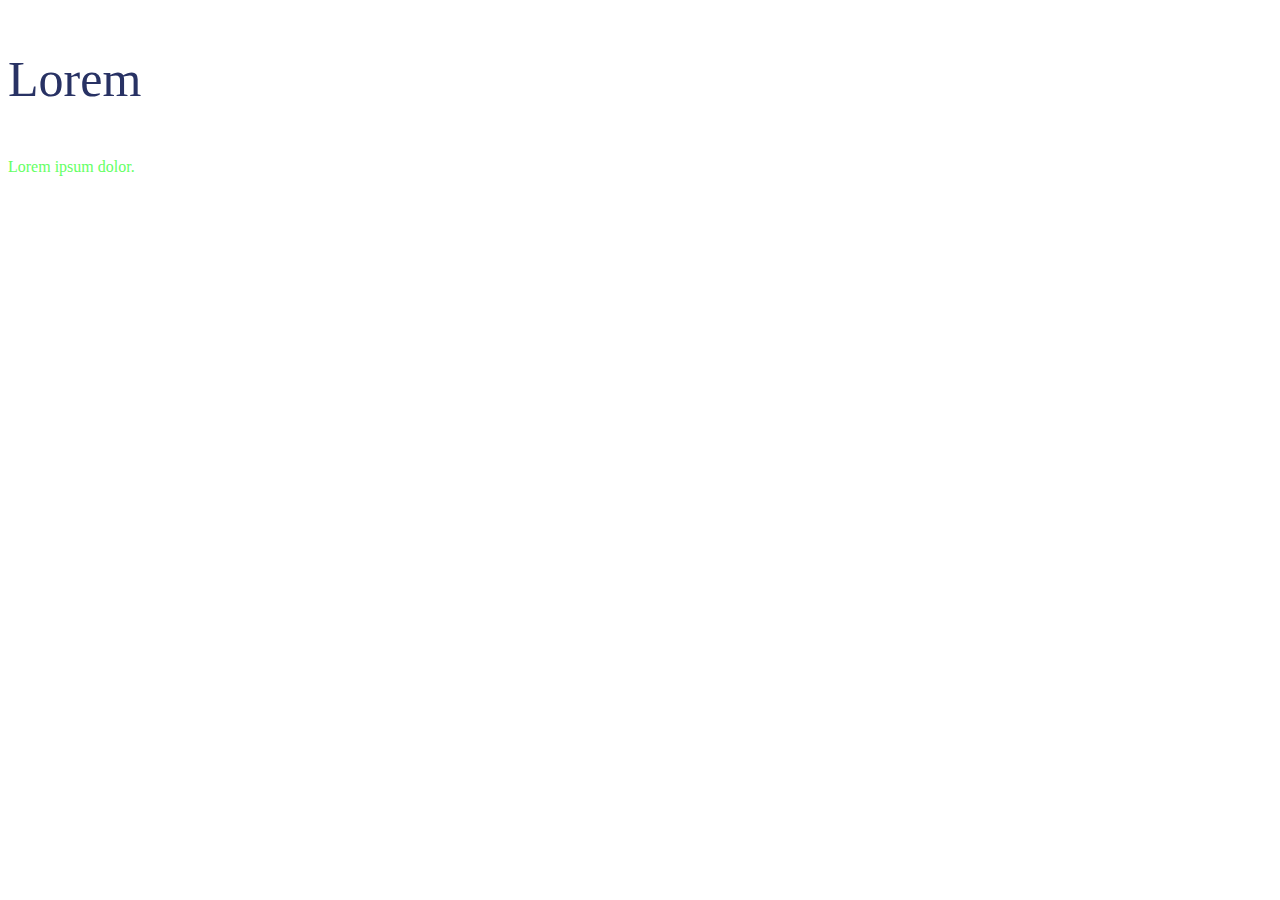
<file: index.html>
<!DOCTYPE html>
<html lang="en">
<head>
    <meta charset="UTF-8">
    <meta http-equiv="X-UA-Compatible" content="IE=edge">
    <meta name="viewport" content="width=device-width, initial-scale=1.0">
    <link rel="stylesheet" href="./assets/css/style.css">
    <title>Document</title>
</head>
<body>

    <!-- <section id="info">
        <div class="test header">

            <div class="name">
              <span>Emil</span>
            </div>
               <p>Hello P130</p>
        </div>  
    
          <div class="test">
            <p class="name">Lorem, ipsum dolor.</p>
            <p class="name">Lorem ipsum dolor sit.</p>
          </div> 
          <h3>Lorem ipsum.</h3>

          <div class="footer">
                 <span>
                    <a href="">Seid Nuraliyev</a>
                </span><br>
                 <span  class="first">Emil Abdullayev</span><br>

                 <a href="">Orxan Akberov</a>
          </div>
            <h3>Lorem ipsum dolor sit amet, consectetur adipisicing.</h3>
            <h3>Lorem ipsum dolor sit.</h3>
    </section> -->
      
       <!-- <section id="selector">
          <ul>

            <li>Emil</li>
            <li>Seadet</li>
            <li>Seid</li>
          </ul>
          <p>Hello world</p>
                 
          <ul>
            <li>Html</li>
            <li>Css</li>
            <li>Javasciript</li>
          </ul>

          <a href="" class="facebook" target="_blank">Google.com</a><br>
          <a href="">Facebook.com</a><br>

          <p class="flower" title="my flower">Flowers</p><br>
           
          <div class="inputs">
            <input type="checkbox" checked>
            <input type="checkbox"><br><br>
            <input type="text" disabled value="emilabdullayev@gmail.com"><br>
            <input type="text"class="email" value="emilabdullayev@gmail.com">
        </div> -->
          
        <!-- </section>

         <select style="opacity: 0.5;">
            <option value="none" selected disabled hidden>Select an Option</option>
            <option value="1">C#</option>
            <option value="2">Html</option>
            <option value="3">Css</option>
            <option value="4">Javascript</option>

         </select> -->

         <div class="home">
             <p>Lorem</p>

             <div>
                <span>Lorem ipsum dolor.</span>
             </div>
         </div>
     
</body>
</html>
</file>
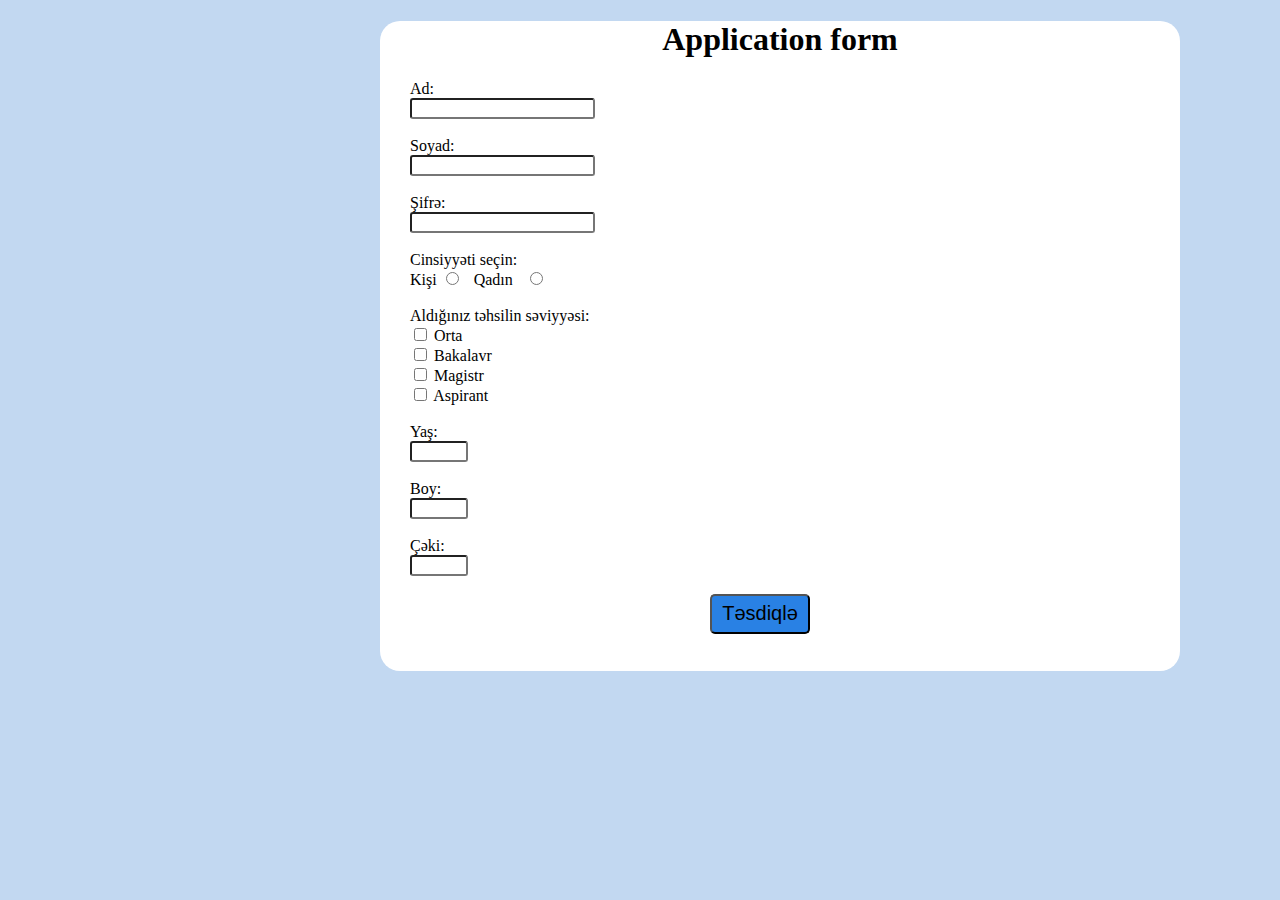
<file: form.html>
<!DOCTYPE html>
<html lang="en">

<head>
    <meta charset="UTF-8">
    <meta name="viewport" content="width=device-width, initial-scale=1.0">
    <meta http-equiv="X-UA-Compatible" content="ie=edge">
    <title>Form</title>
    <link rel="stylesheet" href="./assets/css/form.css">
</head>

<body>
    <div class="form">

        <div class="main">
            <h1>Application form</h1>
            <div class="main1">
                <form action="">
                    <label for="ad">Ad:</label><br>
                    <input class="ad" type="text"><br><br>
                    <label for="soyad">Soyad:</label><br>
                    <input class="soyad" type="text"><br><br>
                    <label for="sifre">Şifrə:</label><br>
                    <input class="sifre" type="password"><br><br>
                    <label for="cinsiyyet">Cinsiyyəti seçin:</label><br>
                    <label for="kisi">Kişi</label>
                    <input type="radio" name="cinsiyyet" value="kisi">
                      <label for="qadin">Qadın</label>
                      <input type="radio" name="cinsiyyet" value="qadın"><br><br>
                    <label for="tehsil">Aldığınız təhsilin səviyyəsi:</label><br>
                    <input type="checkbox" value="orta">
                    <label for="tehsil1"> Orta</label><br>
                    <input type="checkbox" value="bakalavr">
                    <label for="tehsil2"> Bakalavr</label><br>
                    <input type="checkbox" value="magistr">
                    <label for="tehsil3"> Magistr</label><br>
                    <input type="checkbox" value="aspirant">
                    <label for="tehsil4"> Aspirant</label><br><br>
                    <label for="yas">Yaş:</label><br>
                    <input class="yas" type="number" min="15"><br><br>
                    <label for="boy">Boy:</label><br>
                    <input class="boy" type="number" min="0" max=""><br><br>
                    <label for="ceki">Çəki:</label><br>
                    <input class="ceki" type="number" min="0" max=""><br><br>
                    <input class="tesdiqle" type="submit" value="Təsdiqlə"><br>
                    <h6></h6>
                </form>
            </div>

        </div>

    </div>

</body>

</html>
</file>
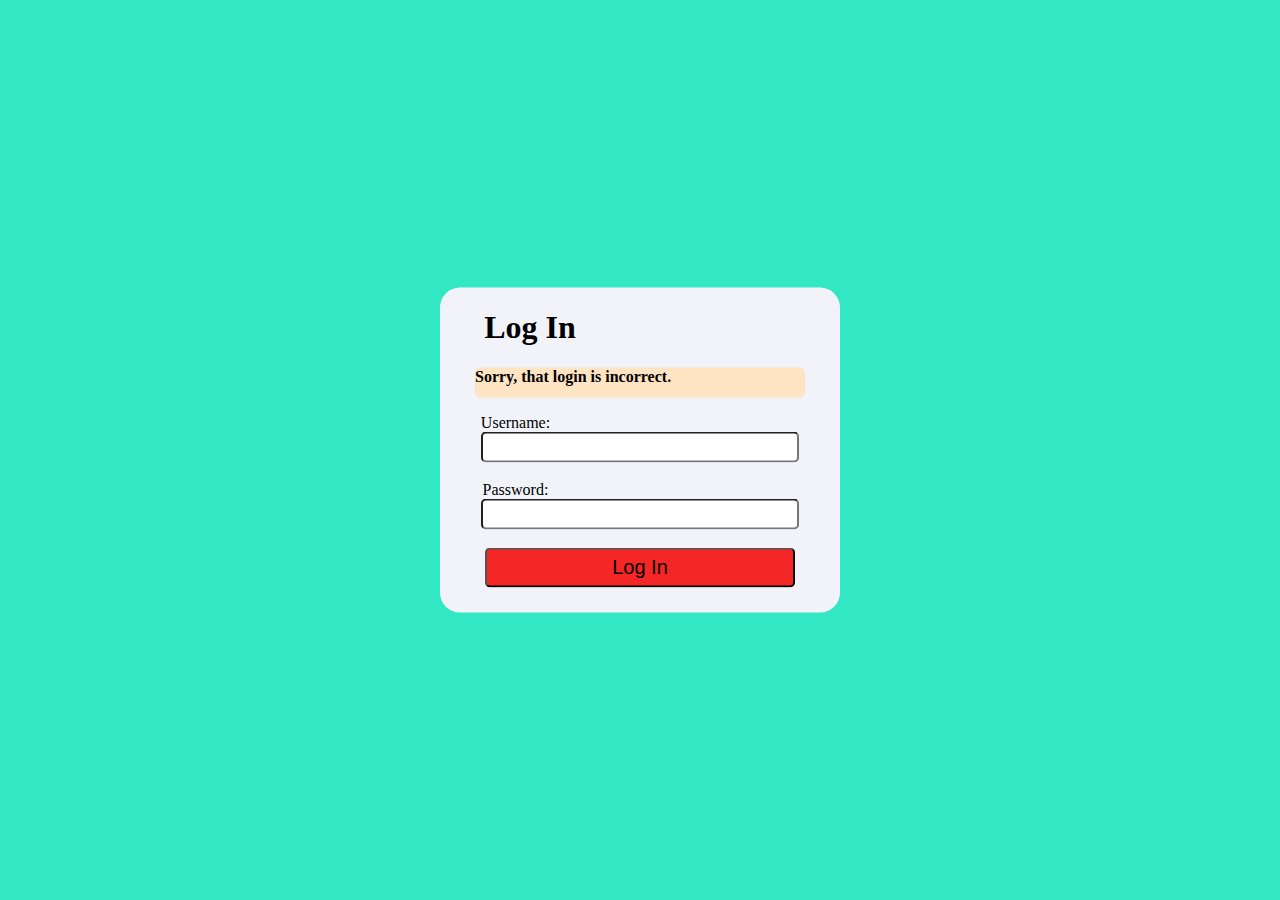
<file: login1.html>
<!DOCTYPE html>
<html lang="en">

<head>
    <meta charset="UTF-8">
    <meta name="viewport" content="width=device-width, initial-scale=1.0">
    <meta http-equiv="X-UA-Compatible" content="ie=edge">
    <title>Login</title>
    <link rel="stylesheet" href="./assets/css/login1.css">
</head>

<body>
    <div class="login">
        <h1>Log In</h1>
        <form action="">
            <p><b>Sorry, that login is incorrect.</b></p>
            <label for="uname">Username:</label><br>
            <input class="uname" type="text"><br><br>
            <label for="psw">Password:</label><br>
            <input class="psw" type="password"><br><br>
            <input class="log" type="submit" value="Log In"><br>
            <h6></h6>
        </form>
    </div>
</body>

</html>
</file>
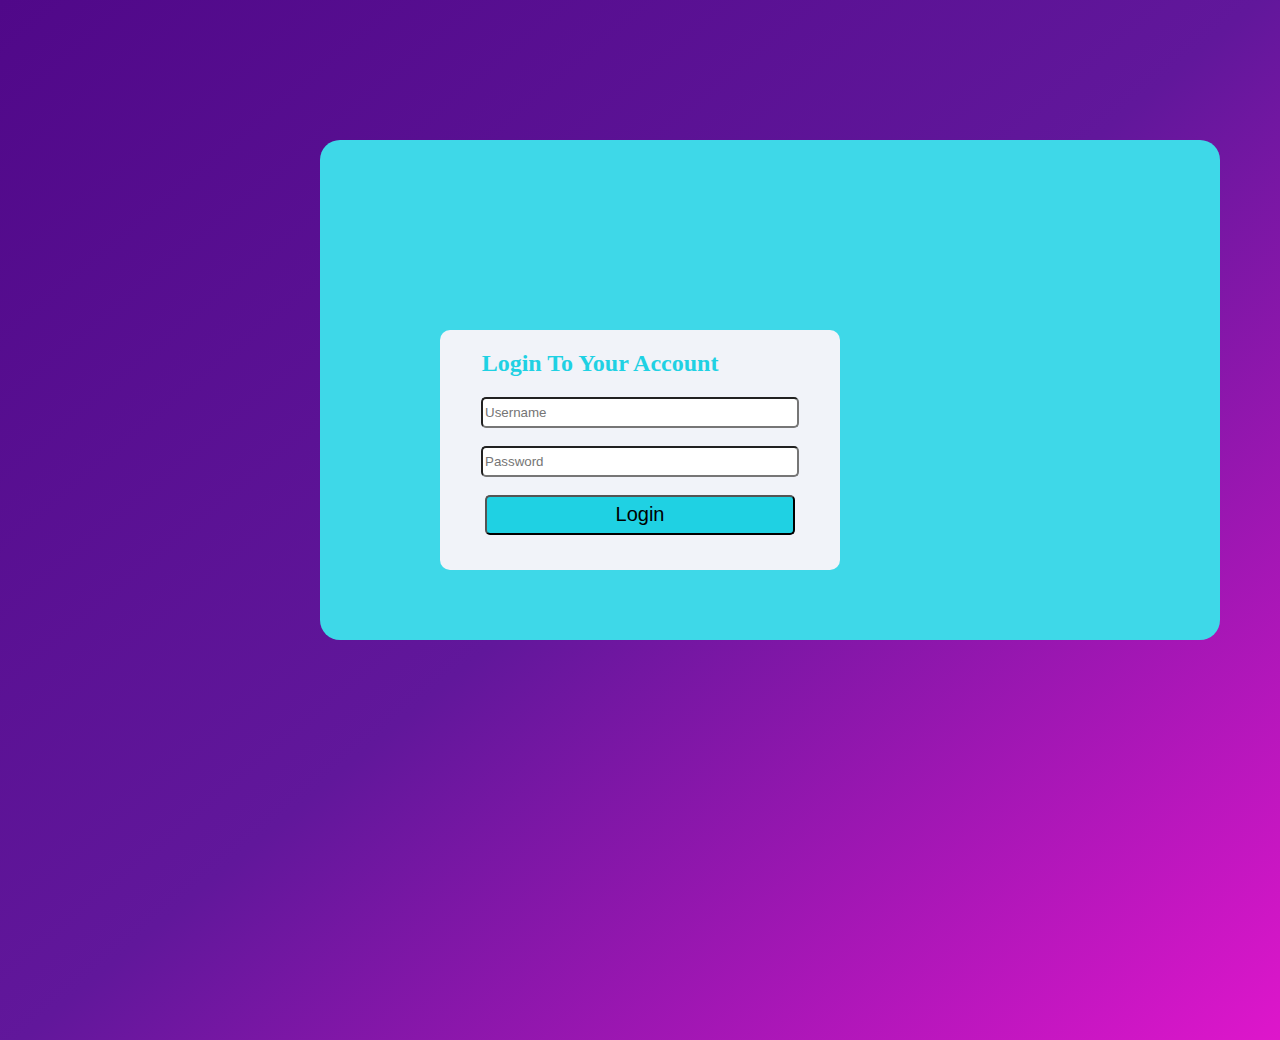
<file: login2.html>
<!DOCTYPE html>
<html lang="en">

<head>
    <meta charset="UTF-8">
    <meta name="viewport" content="width=device-width, initial-scale=1.0">
    <meta http-equiv="X-UA-Compatible" content="ie=edge">
    <title>Login 2</title>
    <link rel="stylesheet" href="./assets/css/login2.css">
</head>

<body>


    <div class="login">
        <h2>Login To Your Account</h2>
        <form action="">
            <input class="uname" type="text" placeholder="Username"><br><br>
            <input class="psw" type="password" placeholder="Password"><br><br>
            <input class="log" type="submit" value="Login"><br>
            <h6></h6>
        </form>
    </div>

    <div class="main-font">
    </div>
</body>

</html>
</file>
<file: assets/css/style.css>
/* p{
    background-color: rgb(116, 97, 97);
    color: aqua;
} */
/* .test.header{

    background-color: rgb(199, 234, 61);
}
.test p{
    color: rgb(197, 85, 122);
}

.test.end-test{

    background-color: red;
}
.test.header .name{
     
    background-color: rgb(11, 220, 220);
}

#info{

    border: 1px solid  black;
    width: 100%;
    height:150px;
    
 } */

 
/* 
 .test .name:last-child{

      background-color: rgb(222, 185, 185);
 } */

/* .header, .footer{
     background-color: aqua;
} */


/* #info .footer .first{

    color: rgb(222, 50, 76);
} */

/* span a{

   color: blue;
} */
/* 
span>a{
    color: red;
} */

/* div + h3{
    color: rgb(218, 141, 26);
} */


#selector a{

    text-decoration: none;
}
 ul li{

   list-style: none;
}
/*
p ~ ul{

    color: red;
}


[target]{

    color: rgb(47, 129, 206);

} */

/* [title~=flower]{

    color: red;
} */

/* .facebook:active{

    background-color: red;
} */

/* #selector:hover{

    background-color: brown;
} */

/* .flower::after{
    content:" - This is my flowers";
} */
/* 
input:checked{

    width: 100px;
    height: 100px;
}

input:checked:hover{

    width: 50px;
    height: 50px;
}

input:disabled{

    background-color: rgb(83, 87, 77);
    color: rgb(235, 233, 220);
    width: 180px;
    opacity: 0.3;
}
.email:focus{
    background-color: brown;
}

.inputs input:nth-child(3){

    background-color: blue;
} */

.home{

    background-color: rgb(rgb(88, 74, 74), rgb(85, 100, 85), blue);
}

.home span{
    color: rgb(100, 350, 100);
}

 p{
    width: 200px;
    font-size: 50px;
    font-weight: 500px;
    color: rgba(40, 50, 100, 1);
}
p:hover{
      color: rgba(40, 50, 100, 1);
      border: 1px solid red;
      text-shadow: -2px 2px 0 red,
                    2px 2px 0 greenyellow,
                    2px 2px 0 red,
                   -2px 2px 0 greenyellow,
}





/* *{
    background-color: aqua;
}  */
</file>
<file: assets/css/form.css>
body{
    margin: 0;
    padding: 0;
    font-family: montserrat;
    background-color: #C2D8F1;
}

h1{
    text-align: center;
}

.main{
    width: 800px;
    height: 650px;
    background-color: white;
    margin-left: 380px;
    border-radius: 20px;
}

.main1{
    margin-left: 30px;
}

.tesdiqle{
    width: 100px;
    height: 40px;
    background-color: #2981E4;
    border-radius: 5px;
    cursor: pointer;
    font-size: 20px;
    margin-left: 300px;
}

.tesdiqle:hover{
    background-color: #579FF0;
}

.yas{
    width: 50px;
    border-radius: 3px;
}

.boy{
    width: 50px;
    border-radius: 3px;
}

.ceki{
    width: 50px;
    border-radius: 3px;
}

.ad{
    border-radius: 3px;
}

.soyad{
    border-radius: 3px;
}

.sifre{
    border-radius: 3px;
}
</file>
<file: assets/css/login1.css>
body{
    margin: 0;
    padding: 0;
    font-family: montserrat;
    background-color: #32E8C4;
  }

  p{
    text-align: left;
    background-color: bisque;
    width: 330px;
    height: 30px;
    border-radius: 5px;
    margin-left: 35px;
  }
  
  .login{
    text-align: center;
    position: absolute;
    top: 50%;
    left: 50%;
    transform: translate(-50%, -50%);
    width: 400px;
    background-color: #F1F3F9;
    border-radius: 20px;
  }

  .login .uname{
    width: 310px;
    height: 25px;
    border-radius: 5px;
  }
  
  .login .psw{
    width: 310px;
    height: 25px;
    border-radius: 5px;
  }
  
  .login .log{
    width: 310px;
    height: 40px;
    background-color: #F42626;
    border-radius: 5px;
    cursor: pointer;
    font-size: 20px;
  }

  .log:hover{
    background-color: #F76060;
  }

  form label{
    margin-left: -249px;
  }

  h1{
    margin-left: -220px;
  }
</file>
<file: assets/css/login2.css>
body{
    margin: 0;
    padding: 0;
    font-family: montserrat;
    background: linear-gradient(500deg, #500889, #61179B, #DE16CB);
    height: 100vh;
  }

  p{
    text-align: left;
    background-color: bisque;
    width: 330px;
    height: 30px;
    border-radius: 5px;
    margin-left: 35px;
  }
  
  .login{
    text-align: center;
    position: absolute;
    top: 50%;
    left: 50%;
    transform: translate(-50%, -50%);
    width: 400px;
    height: 240px;
    background-color: #F1F3F9;
    border-radius: 10px;
  }

  .login .uname{
    width: 310px;
    height: 25px;
    border-radius: 5px;
  }
  
  .login .psw{
    width: 310px;
    height: 25px;
    border-radius: 5px;
  }
  
  .login .log{
    width: 310px;
    height: 40px;
    background-color: #1FD1E3;
    border-radius: 5px;
    cursor: pointer;
    font-size: 20px;
  }

  .log:hover{
    background-color: #8EECF5;
  }

  form label{
    margin-left: -249px;
  }

  h2{
      color: #1FD1E3;
    margin-left: -80px;
    margin-bottom: 20px;
  }

  .main-font{
      margin-top: 140px;
      margin-left: 320px;
      width: 900px;
      height: 500px;
      background-color: #3ED8E8;
      border-radius: 20px;
  }
</file>
